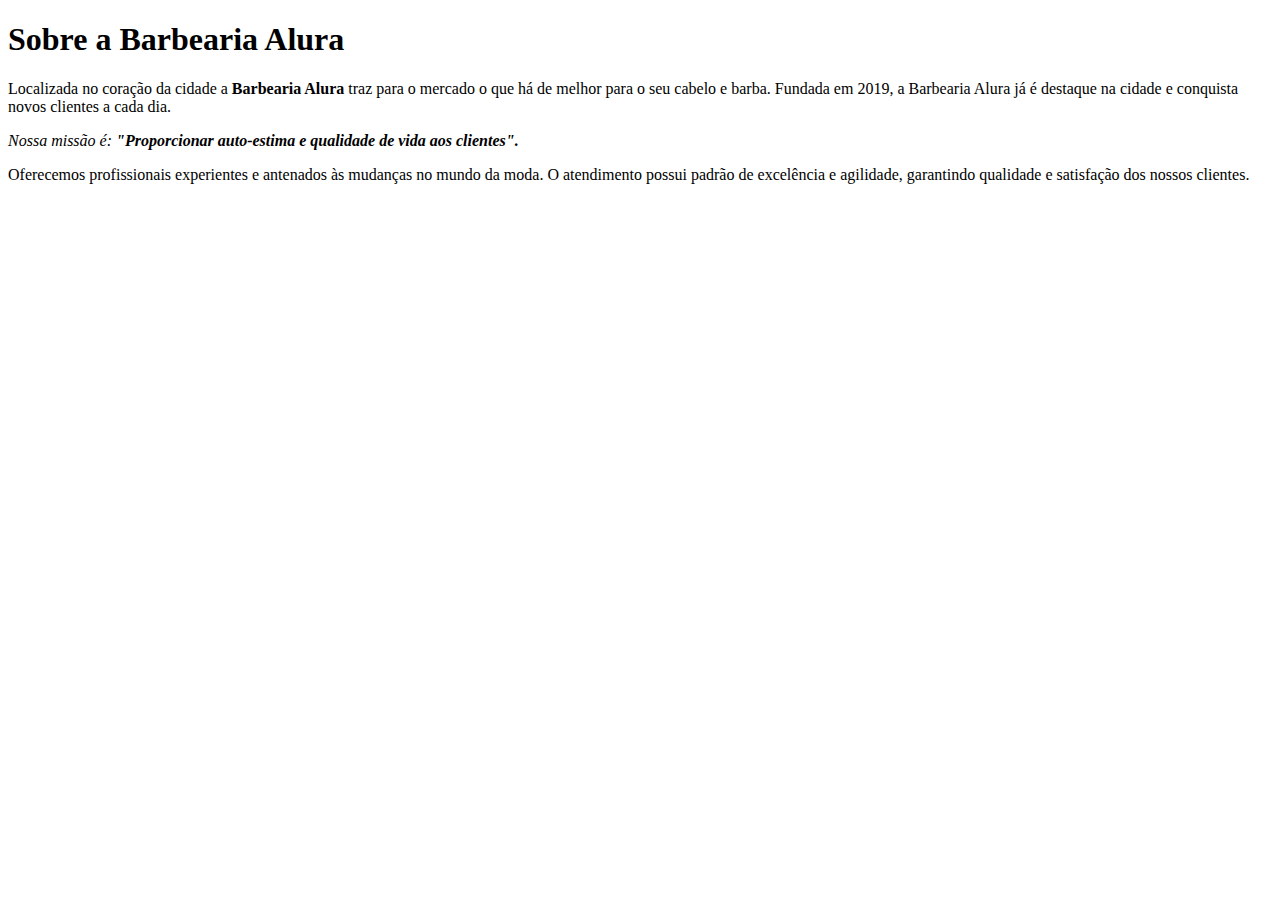
<file: indexvitor.html>
<!DOCTYPE html>
<html>
    <head>
        <meta charset="UTF-8">
        <title>Barbearia Alura</title>
    </head>
    <body>
        
    <h1>Sobre a Barbearia Alura</h1>

    <p>Localizada no coração da cidade a <strong>Barbearia Alura</strong> traz para o mercado o que há de melhor para o seu cabelo e barba. Fundada em 2019, a Barbearia Alura já é destaque na cidade e conquista novos clientes a cada dia.</p>

    <p><em>Nossa missão é: <strong>"Proporcionar auto-estima e qualidade de vida aos clientes".</strong></em></p>

    <p>Oferecemos profissionais experientes e antenados às mudanças no mundo da moda. O atendimento possui padrão de excelência e agilidade, garantindo qualidade e satisfação dos nossos clientes.</p>
    </body>
</html>
</file>
